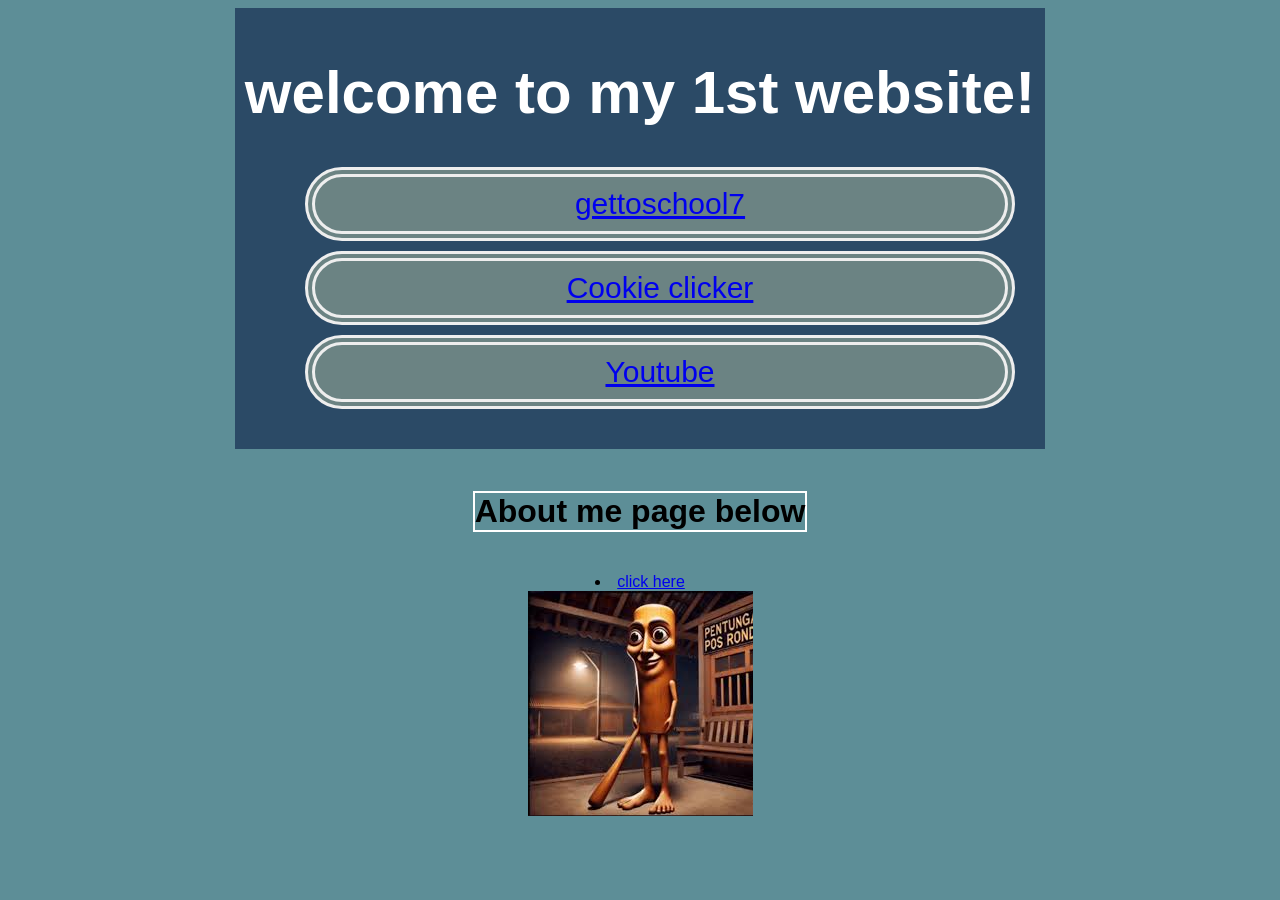
<file: index.html>
<!DOCTYPE html>
<html lang="en">
<head>
    <meta charset="UTF-8">
    <meta name="viewport" content="width=device-width, initial-scale=1.0">
<html lang="en">
<head>
<title>1st page</title>
<meta charset="UTF-8">
<meta name="viewport" content="width=device-width, initial-scale=1">
<style>

body {
  font-family: Arial;
  margin: 1;
}

.header {
  padding: 10px;
  text-align: center;
  background: #2b4a66;
  color: white;
  font-size: 30px;
}

.content {padding:20px;}
</style>
</head>
<body>

<div class="header">
  <h1>welcome to my 1st website!</h1>
  <p>    <nav>
       <ul>
        <li><a href="gettoschool7/">gettoschool7</a></li>
        <li><a href="cookie.html">Cookie clicker</a></li>
        <li><a href="https://www.youtube.com/">Youtube</a></li>
       </ul> </p>
</div>

<div class="content">
  <h1 style="border:2px solid rgb(255, 255, 255);">About me page below</h1>
</div>
    <title>Triple T Website</title>
</head>
<body>  
     <style>
        body {
            display: flex;
            flex-direction: column;
            align-items: center;
            background-color: #5d8e97;
        }
        nav ul {
            list-style-type: none;
        }
        nav ul li {
            margin: 1px 20px 10px 20px;
            background-color: #6b8383;
            padding: 10px;
            border: 10px double #eeeeee;
            border-radius: 40px;
        }

        article {
            background-color: #556b50;
            width: 75%;
            border-width: 5px;
            border-style: double;
            border-color: #eeeeee;
            border-radius: 10px;
            padding: 10px;
        }

    </style>

 <li><a href="aboutme.html">click here</a></li>  
          <img src="tung tung.jpg" >
</body>
</html>
</file>
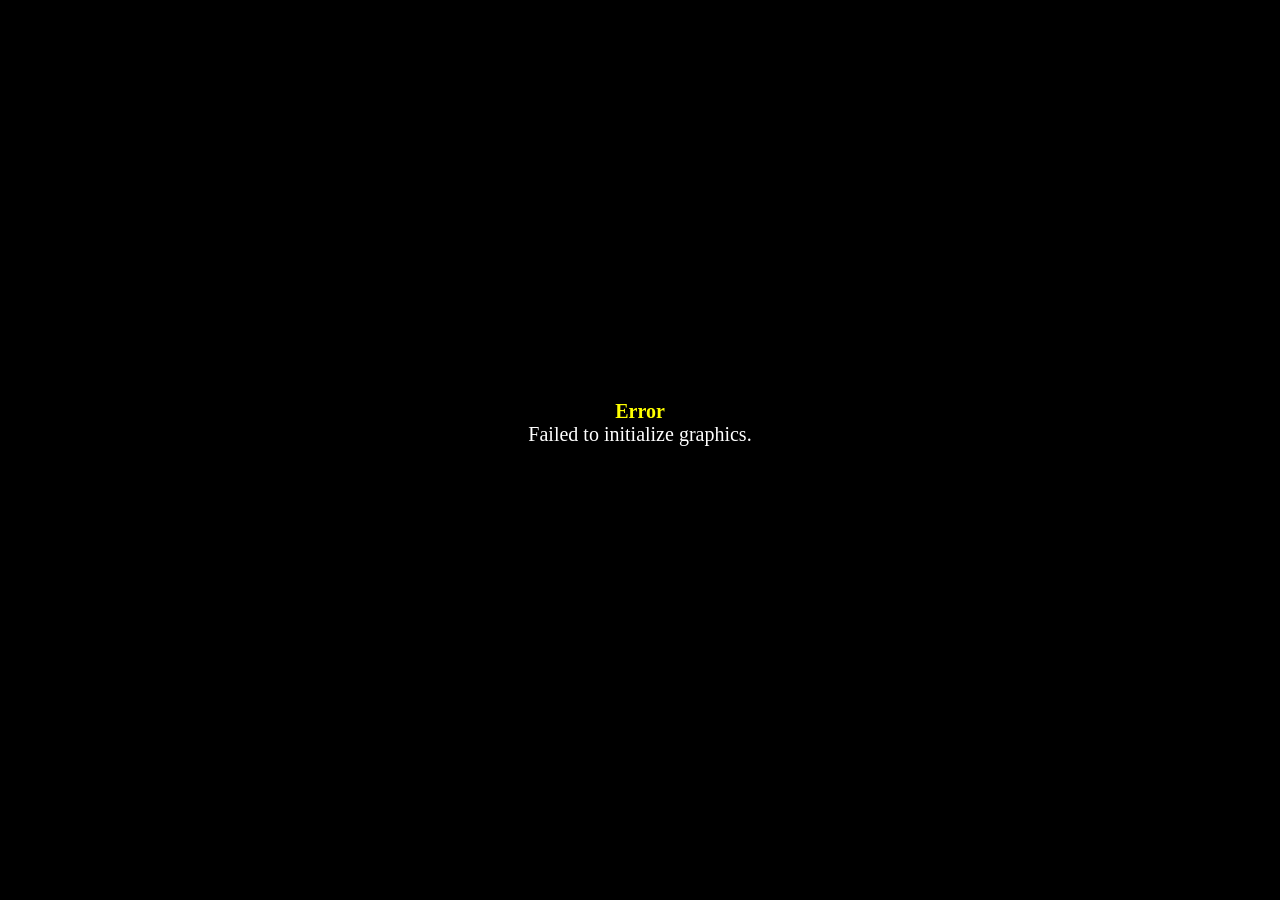
<file: gettoschool7/index.html>
<!DOCTYPE html>
<html>
    <head>
        <meta charset="UTF-8">
        <meta name="apple-mobile-web-app-capable" content="yes">
        <meta name="apple-mobile-web-app-status-bar-style" content="black-translucent">
        <meta name="viewport" content="user-scalable=no">
        <link rel="icon" href="icon/icon.png" type="image/png">
        <link rel="apple-touch-icon" href="icon/icon.png">
        <link rel="stylesheet" type="text/css" href="css/game.css">
        <title>gettoschool7</title>
    </head>
    <body style="background-color: black">
        <script type="text/javascript" src="js/main.js"></script>
    </body>
</html>
</file>
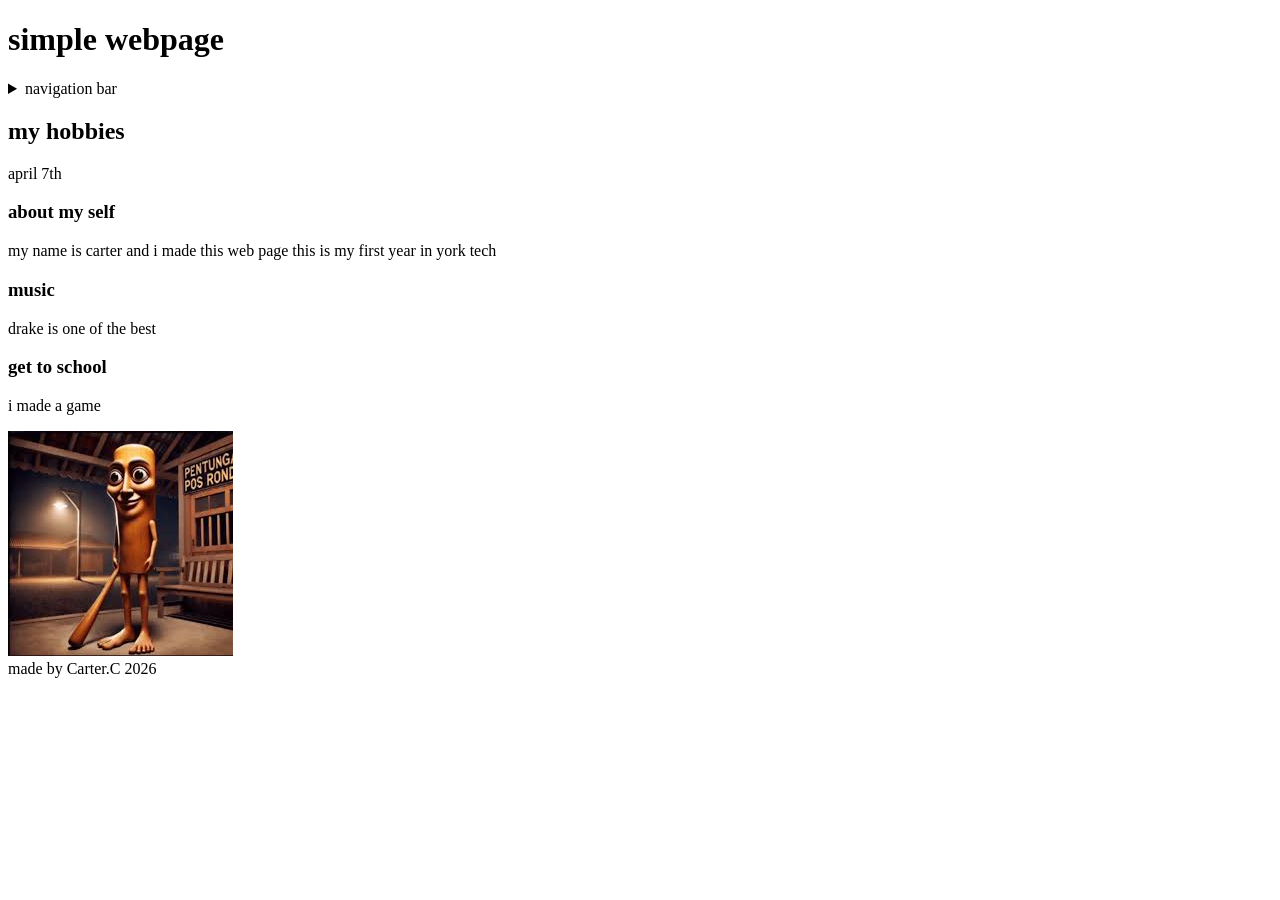
<file: about.html>
<!DOCTYPE html>
<html>

<head>
    <title>sample webpage</title>
</head>

<body>
    <header>
        <h1>simple webpage</h1>
        <nav>
            <details>
                <summary>navigation bar</summary>
                <ul>
                    <li><a href="indexpract.html">home page</a></li>
                    <li><a href="about.html">about page</a></li>
                    <li><a href="gettoschool7/index.html">game page</a></li>
                    <li><a href="https://www.roblox.com">roblox</a></li>
                </ul>
            </details>
        </nav>
    </header>

    <article>
        <h2>my hobbies</h2>
        <time datetime="2026-04-07">april 7th</time>
        <article>
            <h3>about my self</h3>
            <p>my name is carter and i made this web page this is my first year in york tech </p>
        </article>
        <article>
            <h3>music</h3>
            <p>drake is one of the best</p>
        </article>
        <article>
            <h3>get to school</h3>
            <p>i made a game</p>
            <img src="tung tung.jpg" alt="triple t"> 
        </article>
    </article>


    <footer>made by Carter.C 2026</footer>
</body>

</html>
</file>
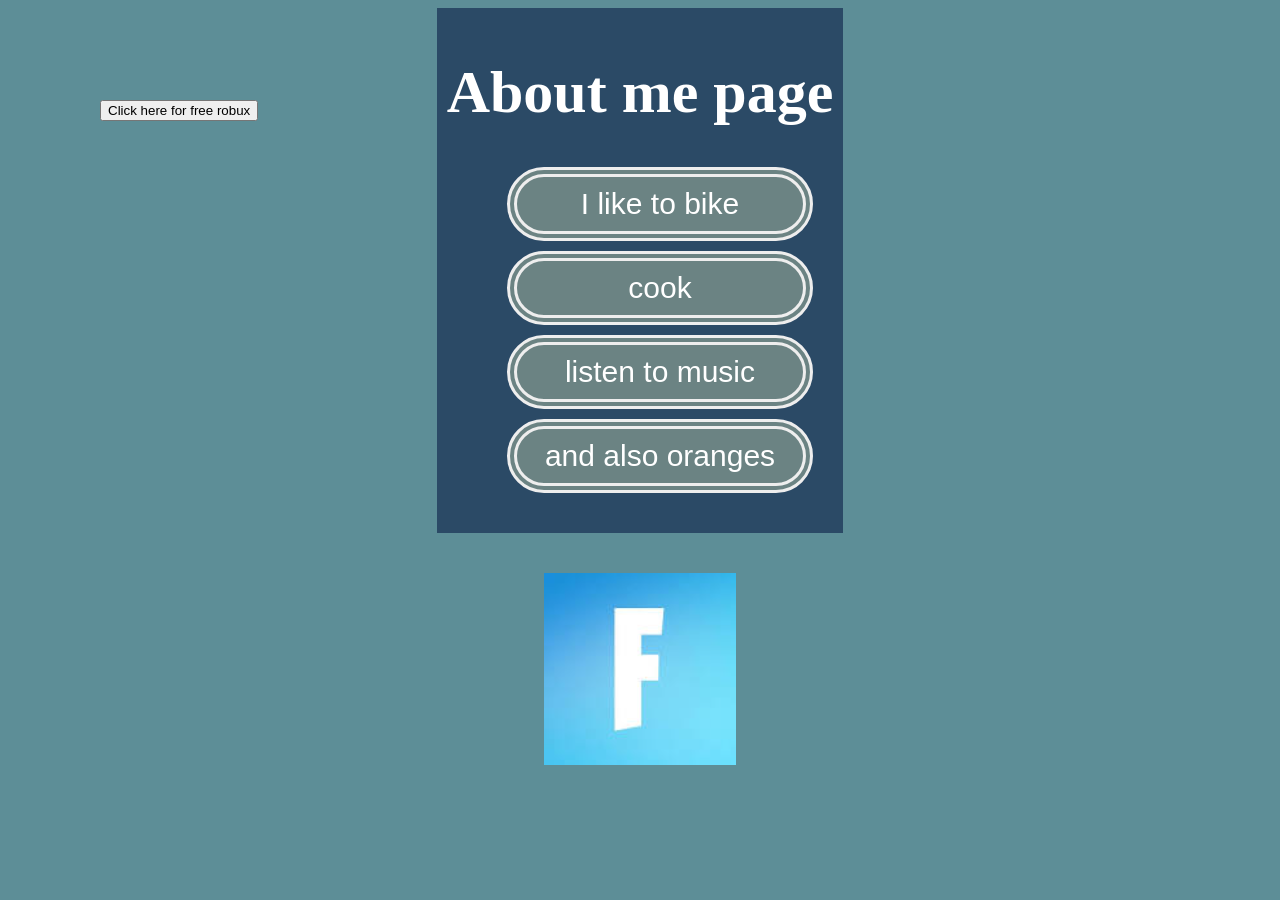
<file: aboutme.html>
<!DOCTYPE html>
<html lang="en">
<head>
    <html lang="en">
<head>
<title>about me page</title>
<meta charset="UTF-8">
<meta name="viewport" content="width=device-width, initial-scale=1">
<style>

style>

body {
  font-family: Arial;
  margin: 1;
}

.header {
  padding: 10px;
  text-align: center;
  background: #2b4a66;
  color: white;
  font-size: 30px;
}

.content {padding:20px;}
</style>
</head>
<body>

<div class="header">
  <h1>About me page</h1>
  <p>    <nav>
       <ul>
        <li><a style="font-family:'Franklin Gothic Medium', 'Arial Narrow', Arial, sans-serif ;"> I like to bike </a></li>
        <li><a style="font-family:'Franklin Gothic Medium', 'Arial Narrow', Arial, sans-serif ;"> cook </a></li>
        <li><a style="font-family:'Franklin Gothic Medium', 'Arial Narrow', Arial, sans-serif ;"> listen to music </a></li>
        <li><a style="font-family:'Franklin Gothic Medium', 'Arial Narrow', Arial, sans-serif ;"> and also oranges </h1>
</a></li>
 </ul> </p>
</div>

<div class="content">
  
</div>
    <title>Triple T Website</title>
</head>
<body>  
     <style>
        body {
            display: flex;
            flex-direction: column;
            align-items: center;
            background-color: #5d8e97;
        }
        nav ul {
            list-style-type: none;
        }
        nav ul li {
            margin: 1px 20px 10px 20px;
            background-color: #6b8383;
            padding: 10px;
            border: 10px double #eeeeee;
            border-radius: 40px;
        }

        article {
            background-color: #556b50;
            width: 75%;
            border-width: 5px;
            border-style: double;
            border-color: #eeeeee;
            border-radius: 10px;
            padding: 10px;
        }

    </style>
    <style>
        #startButton {
            position: absolute;
            top: 100px;
            left: 100px;
        }
    </style>
</head>
<body>
    <button id="startButton" onMouseOver="moveButton()">Click here for free robux</button>
</body>
         <img src="web-app-manifest-192x192.png" >
<script>
    function moveButton() {
        var button = document.getElementById("startButton")
        var width = window.innerWidth;
        var height =window.innerHeight;

        //get a random position in the width
        width = Math.random() * width;
        height = Math.random() * height;

        button.style.left = width + "px";
        button.style.top = height + "px";

    }
</script>
</html>
</file>
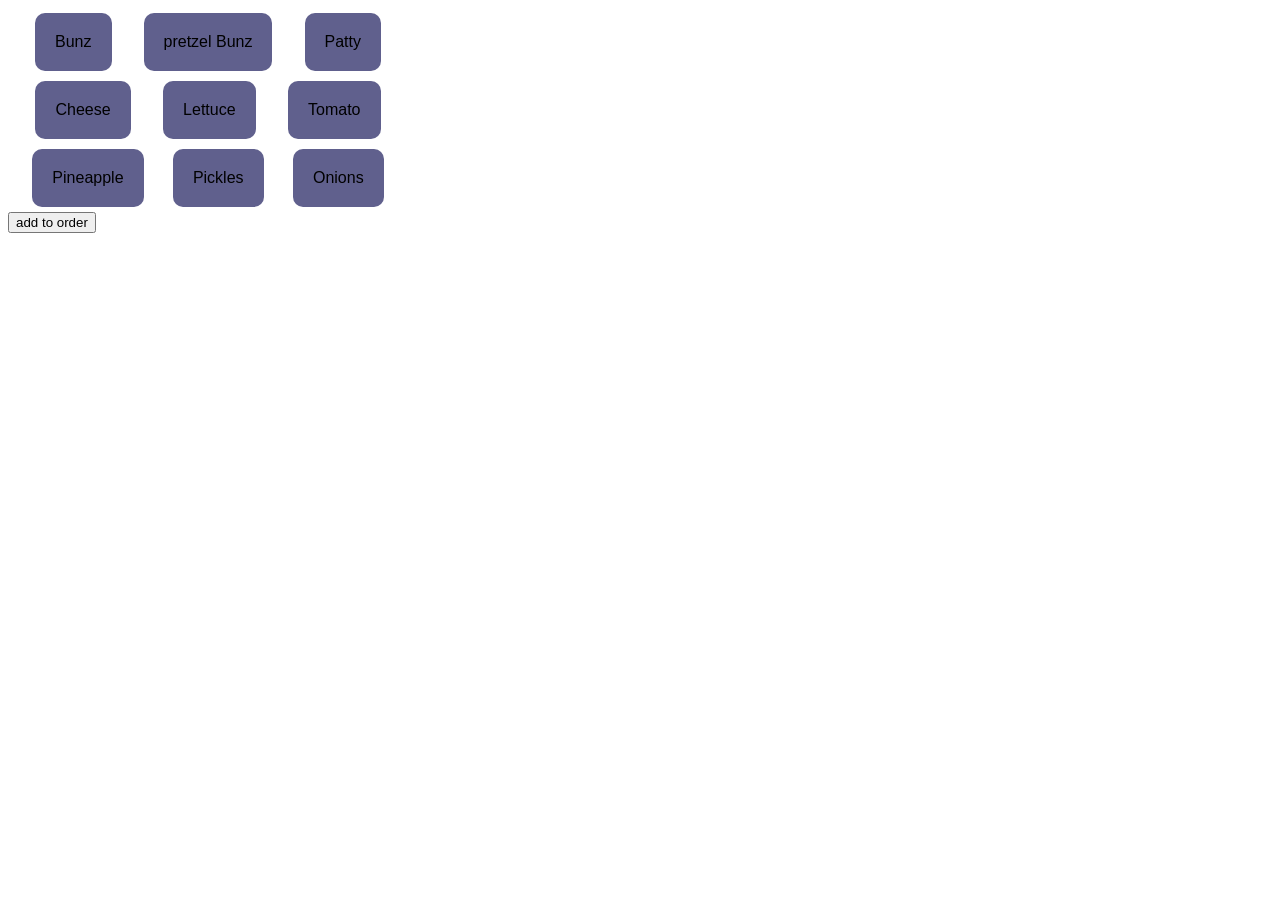
<file: burger.html>
<!DOCTYPE html>
<html lang="en">

<head>
    <meta charset="UTF-8">
    <meta name="viewport" content="width=device-width, initial-scale=1.0">
    <title>Datsa Boyga</title>
    <style>
        body {
            font-family: Arial;
        }

        #app {
            width: 400px;
        }

        #menu {
            display: flex;
            flex-wrap: wrap;
            justify-content: space-evenly;
        }

        .item {
            background-color: #60608d;
            padding: 20px;
            margin: 5px;
            border-radius: 10px;
        }

        .order {
            margin-top: 30px;
        }

        .order {
            margin-top: 30px;
        }

        .slot {
            border: 3px solid #52528b;
            padding: 20px;
            border-radius: 10px;
        }

        .selected {
            background-color: #6f33b4;
        }
    </style>
</head>

<body>
    <div id="app">

        <div id="menu">
            <div class="item" onclick="toggleSelect(this)">Bunz</div>
            <div class="item" onclick="toggleSelect(this)">pretzel Bunz</div>
            <div class="item" onclick="toggleSelect(this)">Patty</div>
            <div class="item" onclick="toggleSelect(this)">Cheese</div>
            <div class="item" onclick="toggleSelect(this)">Lettuce</div>
            <div class="item" onclick="toggleSelect(this)">Tomato</div>
            <div class="item" onclick="toggleSelect(this)">Pineapple</div>
            <div class="item" onclick="toggleSelect(this)">Pickles</div>
            <div class="item" onclick="toggleSelect(this)">Onions</div>

        </div>

        <button onclick="addToOrder()">add to order</button>

        <div id="order">


        </div>

    </div>
</body>
<script>
    function toggleSelect(element) {
        element.classList.toggle("selected");
    }

    function addToOrder() {
        var orderBox = document.getElementById("order");
        var selectedItems = document.getElementsByClassName("selected");

        var boyga = document.createElement('div')

        for (const item of selectedItems) {
            boyga.innerHTML += item.textContent + " ";
        }

        orderBox.appendChild(boyga);

    }
</script>

</html>
</file>
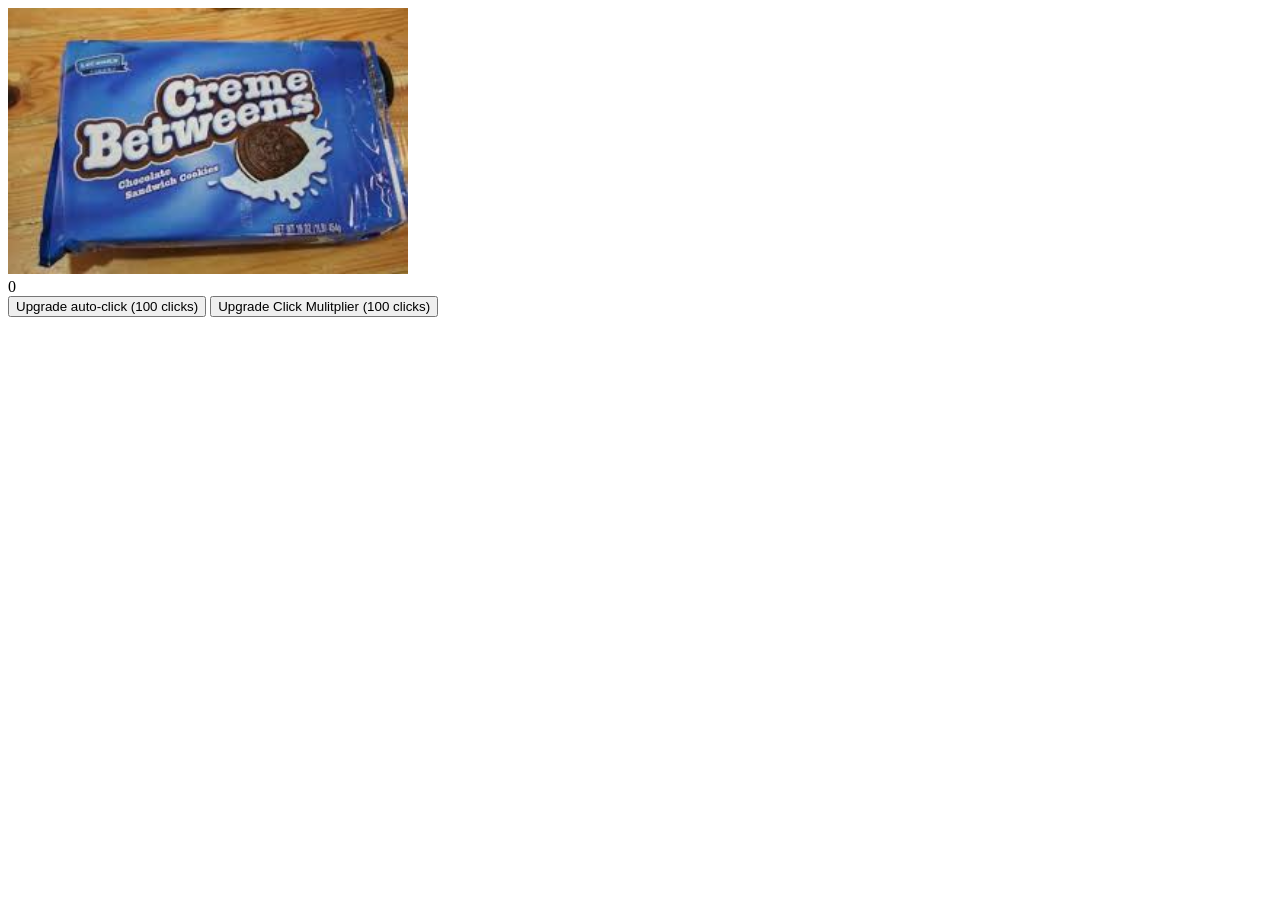
<file: cookie.html>
<!DOCTYPE html>
<html lang="en">

<head>
    <meta charset="UTF-8">
    <meta name="viewport" content="width=device-width, initial-scale=1.0">
    <title>Cookie Clicker</title>
</head>

<body>
    <img src="images.jpg" alt="Cookie" width="400" id="cookie" onclick="cookieClick()">
    <div id="score">0</div>
    <button id="autoButton" onclick="autoClickUpgrade()">Upgrade auto-click (100 clicks)</button>
    <button onclick="ClickMultiUpgrade()">Upgrade Click Mulitplier (100 clicks)</button>
</body>
<script>
    //configuration

    // Autoclick
    var autoclickAmount = 0;
    var autoclickCostPerLevel = 100;
    var autoclickCost = 100;

    // clickMulti
    var clickMulti = 1;
    var clickMultiCostPerLevel = 100;
    var clickMultiCost = 100;

    var score = 0;
    var scoreBox = document.getElementById("score");
    var autoButton = document.getElementById("autoButton")

    function cookieClick() {
        score = score + (1 * clickMulti);
        scoreBox.innerHTML = score;
    }
    function autoClickUpgrade() {
        if (score >= autoclickCost) {
            score = score - autoclickCost;
            autoclickAmount = autoclickAmount + 1;
            autoclickCost = autoclickCost + autoclickCostPerLevel;
            autoButton.innerHTML = "Upgrade Auto-Click (" + autoclickCost + " clicks)";
            scoreBox.innerHTML = score;

        }
    }

    function clickMultiUpgrade() {
        if (score >= clickMultiCost) {
            score = score - clickMultiCost;
            clickMulti = clickMulti + 1;
            scoreBox.innerHTML = score;

        }
    }

    function autoClick() {
        score = score + (1 * autoclickAmount);
        scoreBox.innerHTML = score;
    }

    function saveGame() {
        var saveData = {
            autoclickAmount: autoclickAmount,
            autoclickCostPerLevel: autoclickCostPerLevel,
            autoclickCost: autoclickCost,
            clickMulti: clickMulti,
            clickMultiCostPerLevel: clickMultiCostPerLevel,
            clickMultiCost: clickMultiCost,

            score: score
        }
        var saveText = JSON.stringify(saveData)

        console.log(saveText)

        document.cookie = saveText;
    }

    function loadGame() {
        var cookieText = document.cookie;

        cookieText = JSON.parse(cookieText);

        
    autoclickAmount = cookieText.autoclickAmount
    autoclickCostPerLevel = cookieText.autoclickCostPerLevel
    autoclickCost = cookieText.autoclickCost;
    clickMulti = cookieText. clickMulti;
    clickMultiCostPerLevel = cookieText.clickMultiCostPerLevel;
    clickMultiCost = cookieText.clickMultiCost;

    }


    setInterval(autoClick, 250);

loadGame();

</script>

</html>
</file>
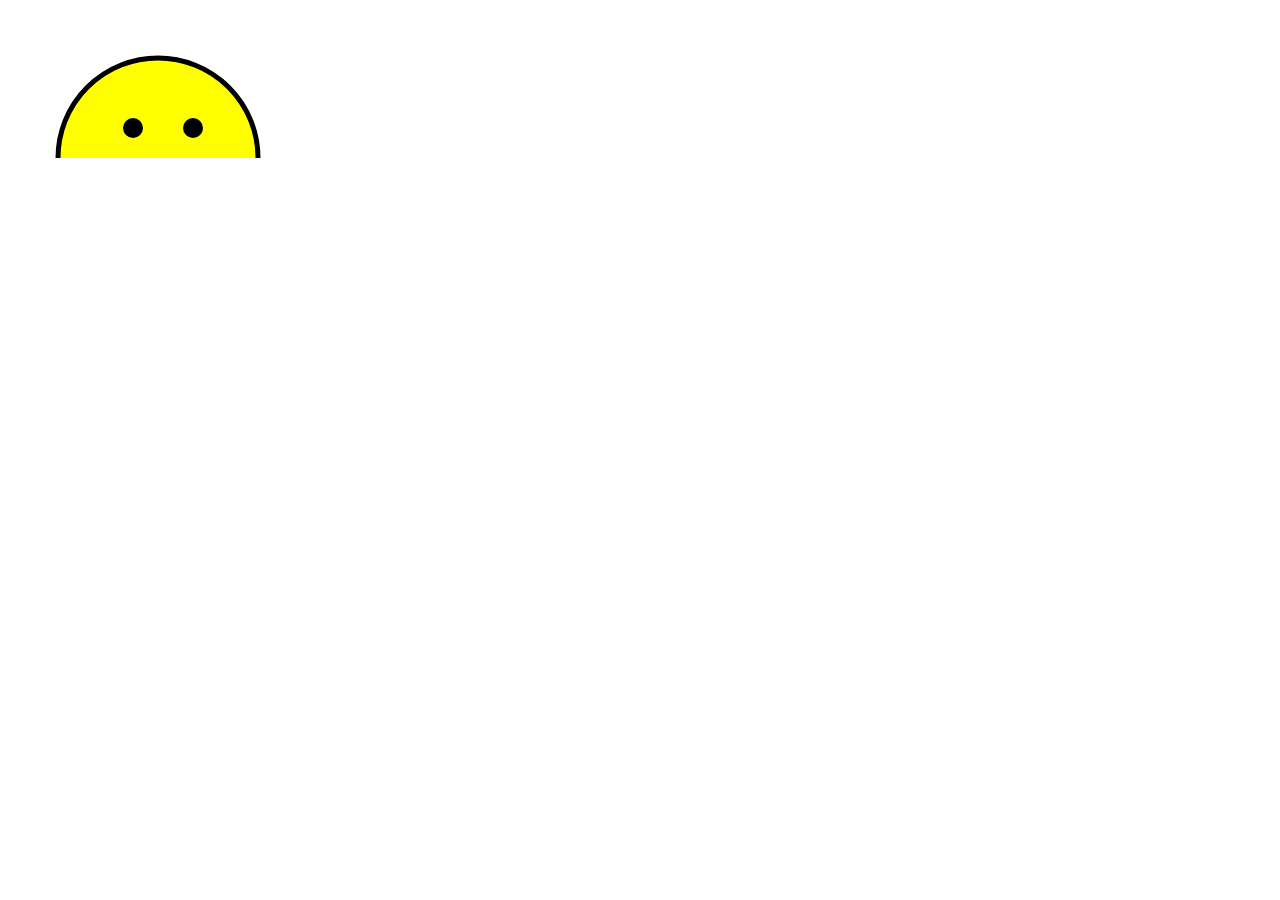
<file: graphics.html>
<!DOCTYPE html>
<html lang="en">
<head>
    <meta charset="UTF-8">
    <meta name="viewport" content="width=device-width, initial-scale=1.0">
    <title>Document</title>
</head>
<body>
    <svg width="300" hight="300">
    <circle cx="150" cy="150" r="100" fill="yellow" stroke="black" stroke-width="5"/>
        <circle cx="125" cy="120" r="10"/>
        <circle cx="185" cy="120" r="10"/>
        <line x1="110" y1="200" x2="190" y2="200"
        stroke="black" stroke-width="5"/>
    </svg>
</body>
</file>
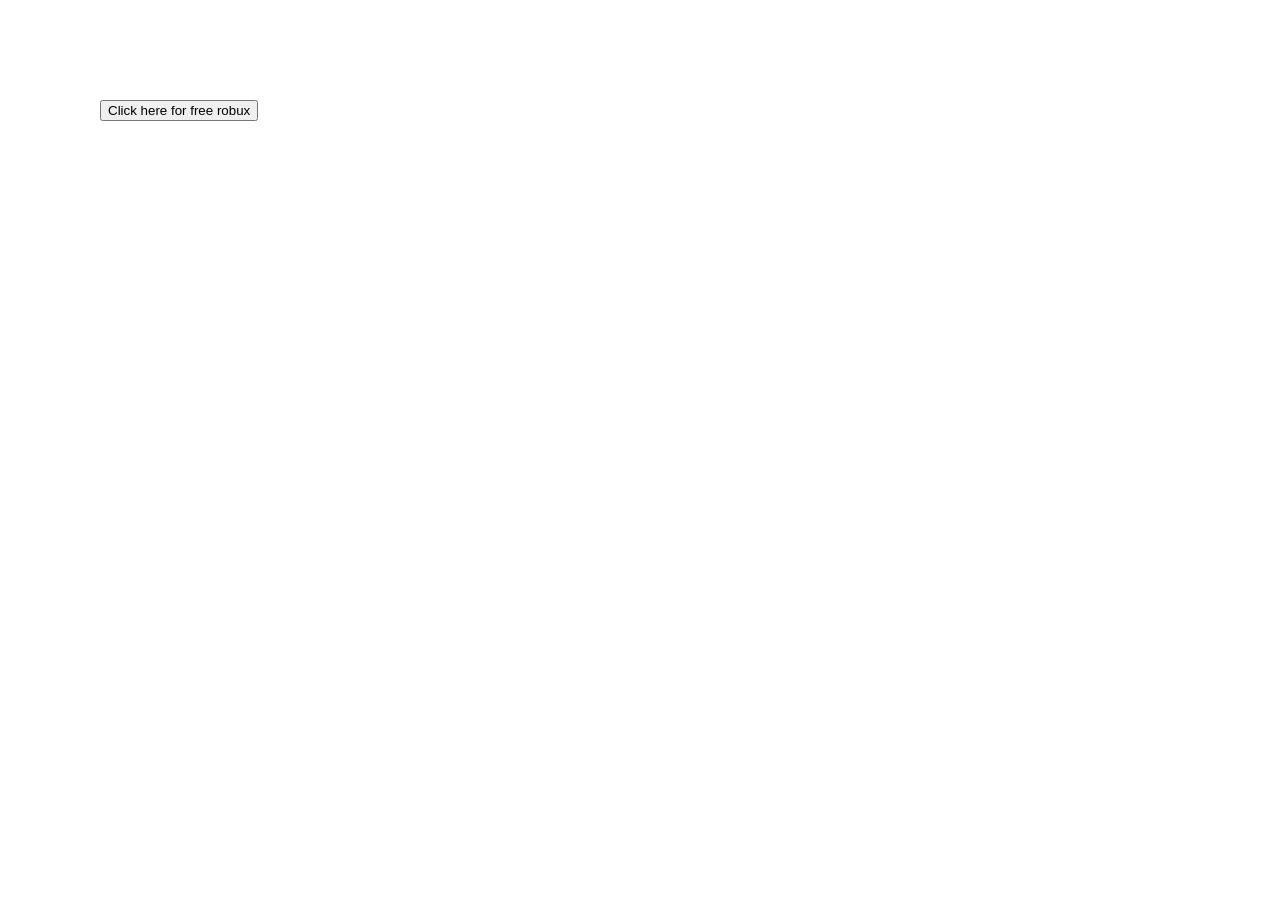
<file: newgame.html>
<!DOCTYPE html>
<html lang="en">
<head>
    <meta charset="UTF-8">
    <meta name="viewport" content="width=device-width, initial-scale=1.0">
    <title>New Game</title>
    <style>
        #startButton {
            position: absolute;
            top: 100px;
            left: 100px;
        }
    </style>
</head>
<body>
    <button id="startButton" onMouseOver="moveButton()">Click here for free robux</button>
</body>
<script>
    function moveButton() {
        var button = document.getElementById("startButton")
        var width = window.innerWidth;
        var height =window.innerHeight;

        //get a random position in the width
        width = Math.random() * width;
        height = Math.random() * height;

        button.style.left = width + "px";
        button.style.top = height + "px";

    }
</script>
</html>
</file>
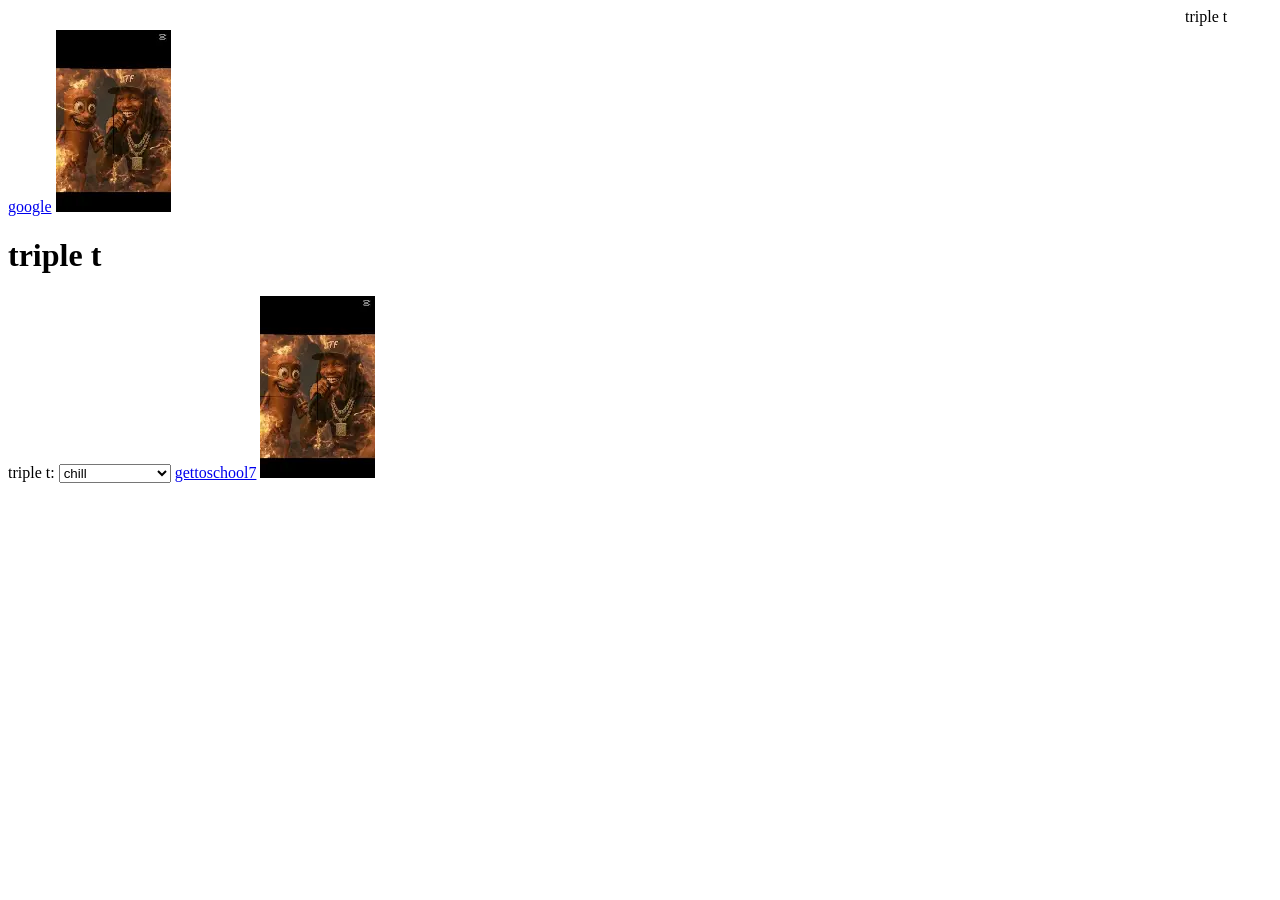
<file: olddnex.html>
<!DOCTYPE html>
<html lang="en">
<head>
    <meta charset="UTF-8">
    <meta name=" viewport" content="width=device-width, initial-scale=1.0">
    <title>mywebsite</title>
    <link rel="icon" type="image/png" href="/favicon-96x96.png" sizes="96x96" />
<link rel="icon" type="image/svg+xml" href="/favicon.svg" />
<link rel="shortcut icon" href="/favicon.ico" />
<link rel="apple-touch-icon" sizes="180x180" href="/apple-touch-icon.png" />
<link rel="manifest" href="/site.webmanifest" />
</head>
<body>

  <marquee> triple t</marquee>
  <a href="https://google.com/">google</a>
  <img src="OIP.webp" alt="triple t"> 
</body>
</html>
<!DOCTYPE html>
<html>
<body>
<h1> triple t </h1>

<label for="cars">triple t:</label>

<select id="triple t">
  <option value="chill">chill</option>
  <option value="evil">evil</option>
  <option value="king von">triple t king von</option>
</select>
  <a href="/gettoschool7/index.html">gettoschool7</a>
</body>
</html>
<img src="OIP.webp" alt="triple t">
</file>
<file: gettoschool7/css/game.css>
body {
    -moz-user-select: none;
    -webkit-user-select: none;
    -ms-user-select: none;
    user-select: none;
}
#errorPrinter {
    position: absolute;
    left: 50%;
    top: 50%;
    width: 640px;
    height: 100px;
    transform: translate(-50%, -50%);
    text-align: center;
    text-shadow: 1px 1px 3px #000;
    font-size: 20px;
    color: #fff;
    z-index: 9;
}
#errorName {
    color: #ff0;
    font-weight: bold;
    -moz-user-select: text;
    -webkit-user-select: text;
    -ms-user-select: text;
    user-select: text;
}
#errorMessage {
    color: #fff;
    -moz-user-select: text;
    -webkit-user-select: text;
    -ms-user-select: text;
    user-select: text;
}
#retryButton {
    font-size: 20px;
    color: #fff;
    background-color: #000;
    border-radius: 8px;
    margin: 20px;
    padding: 10px;
}
#fpsCounterBox {
    position: absolute;
    left: 5px;
    top: 5px;
    width: 90px;
    height: 40px;
    background: #222;
    opacity: 0.8;
    z-index: 8;
}
#fpsCounterLabel {
    position: absolute;
    top: 0px;
    left: 0px;
    padding: 5px 10px;
    height: 30px;
    line-height: 32px;
    font-size: 12px;
    font-family: rmmz-numberfont, sans-serif;
    color: #fff;
    text-align: left;
}
#fpsCounterNumber {
    position: absolute;
    top: 0px;
    right: 0px;
    padding: 5px 10px;
    height: 30px;
    line-height: 30px;
    font-size: 24px;
    font-family: rmmz-numberfont, monospace;
    color: #fff;
    text-align: right;
}
#loadingSpinner {
    margin: auto;
    position: absolute;
    top: 0px;
    left: 0px;
    right: 0px;
    bottom: 0px;
    width: 120px;
    height: 120px;
    z-index: 10;
}
#loadingSpinnerImage {
    margin: 0px;
    padding: 0px;
    border-radius: 50%;
    width: 96px;
    height: 96px;
    border: 12px solid rgba(255, 255, 255, 0.25);
    border-top: 12px solid rgba(255, 255, 255, 1);
    animation: fadein 2s ease, spin 1.5s linear infinite;
}
@keyframes fadein {
    0% {
        opacity: 0;
    }
    20% {
        opacity: 0;
    }
    100% {
        opacity: 1;
    }
}
@keyframes spin {
    0% {
        transform: rotate(0deg);
    }
    100% {
        transform: rotate(360deg);
    }
}
</file>
